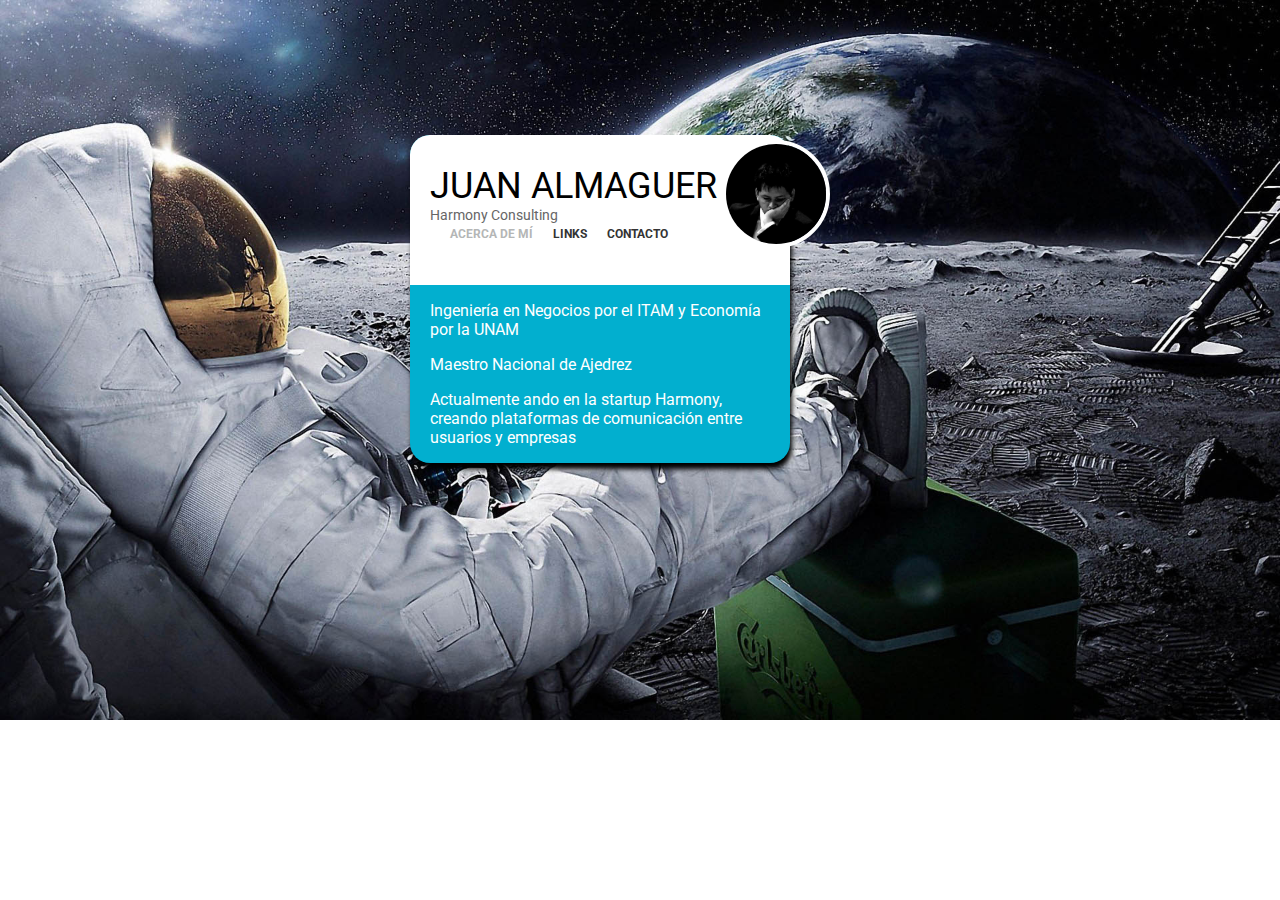
<file: index.html>
<!DOCTYPE html>

<html>
	<head>
		<title> Perfil - Juan Almaguer </title>
		<meta charset ="utf-8">
		<link href='http://fonts.googleapis.com/css?family=Roboto:400,100,500,700,900' rel='stylesheet' type='text/css'>
		<link rel="stylesheet" href="css/style.css">
	</head>
	<body>
		<div id="miperfil">
			<header>
				<section class="resumen">
					<h1> JUAN ALMAGUER </h1>
					<p> Harmony Consulting </p>
					<div class="avatarjm">
						<img src="img/jmchess.jpg" alt="Mi foto">
					</div>
				<section>

				<nav>
					<ul>
<!-- <a> es link-->		<li class="activo">
							<a href="index.html">Acerca de Mí</a>
						</li> 
						<li>
							<a href="redes.html">Links</a>
						</li>
						<li>
							<a href="contacto.html">Contacto</a>
						</li>
					</ul>

				</nav>
			
			</header>
			<main>
				<section class="bio">
					<p> Ingeniería en Negocios por el ITAM y Economía por la UNAM
					<p>
					<p> Maestro Nacional de Ajedrez 

					</p>

					<p> Actualmente ando en la startup Harmony, creando plataformas de comunicación entre usuarios y empresas </p>
					
				</section>
			</main>
			

	
		</div>
		


	</body>
</html>
</file>
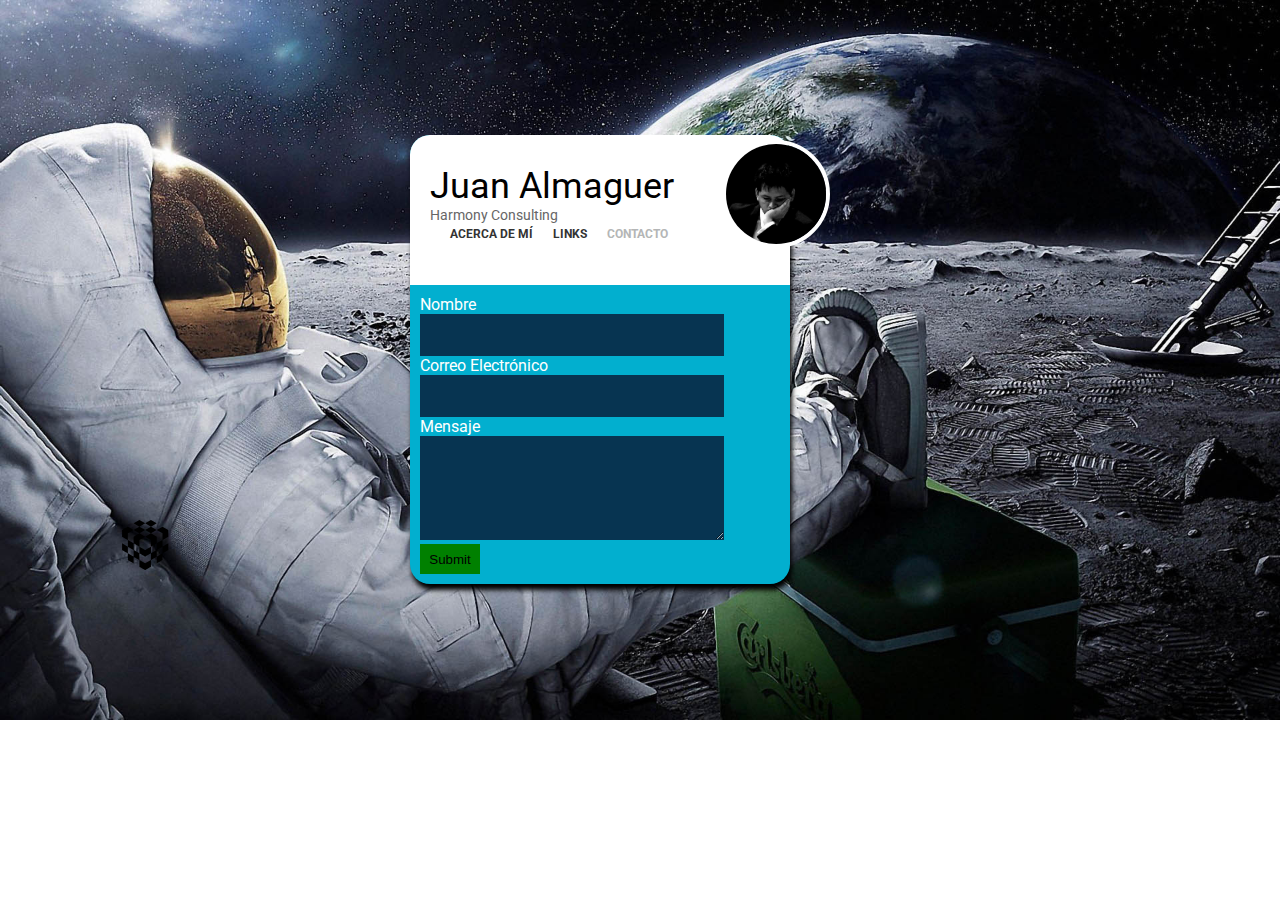
<file: contacto.html>
<!DOCTYPE html>

<html>
	<head>
		<title>  Redes Sociales - Juan Almaguer </title>
		<meta charset ="utf-8">
		<link href='http://fonts.googleapis.com/css?family=Roboto:400,100,500,700,900' rel='stylesheet' type='text/css'>
		<link rel="stylesheet" href="css/style.css">
		<link rel="stylesheet" href="css/contacto_style.css">
	</head>
	<body>
		<div class="cubochess">
			<img src="img/chesscube.svg">
		</div>
		<div id="miperfil">
			<header>
				<section class="resumen">
					<h1> Juan Almaguer </h1>
					<p> Harmony Consulting </p>
					<div class="avatarjm">
						<img src="img/jmchess.jpg" alt="Mi foto">
					</div>
				<section>
				<nav>
					<ul>
<!-- <a> es link-->		<li>
							<a href="index.html">Acerca de Mí</a>
						</li> 
						<li>
							<a href="redes.html">Links</a>
						</li>
						<li class="activo">
							<a href="contacto.html">Contacto</a>
						</li>
					</ul>
				</nav>
			</header>
			<main>
					<form class= "contenedor">
						<label> Nombre </label>
						<br>
						<input type="text">
						
						<br>
						<label> Correo Electrónico </label>
						<br>
						<input type="text">
						<br>	
						<label> Mensaje </label>
						<br>
						<textarea> </textarea>
						<br> 
						<input class="botonEnviar" type="Submit">
						
					</form>
			</main>
		</div>	
	</body>
</html>
</file>
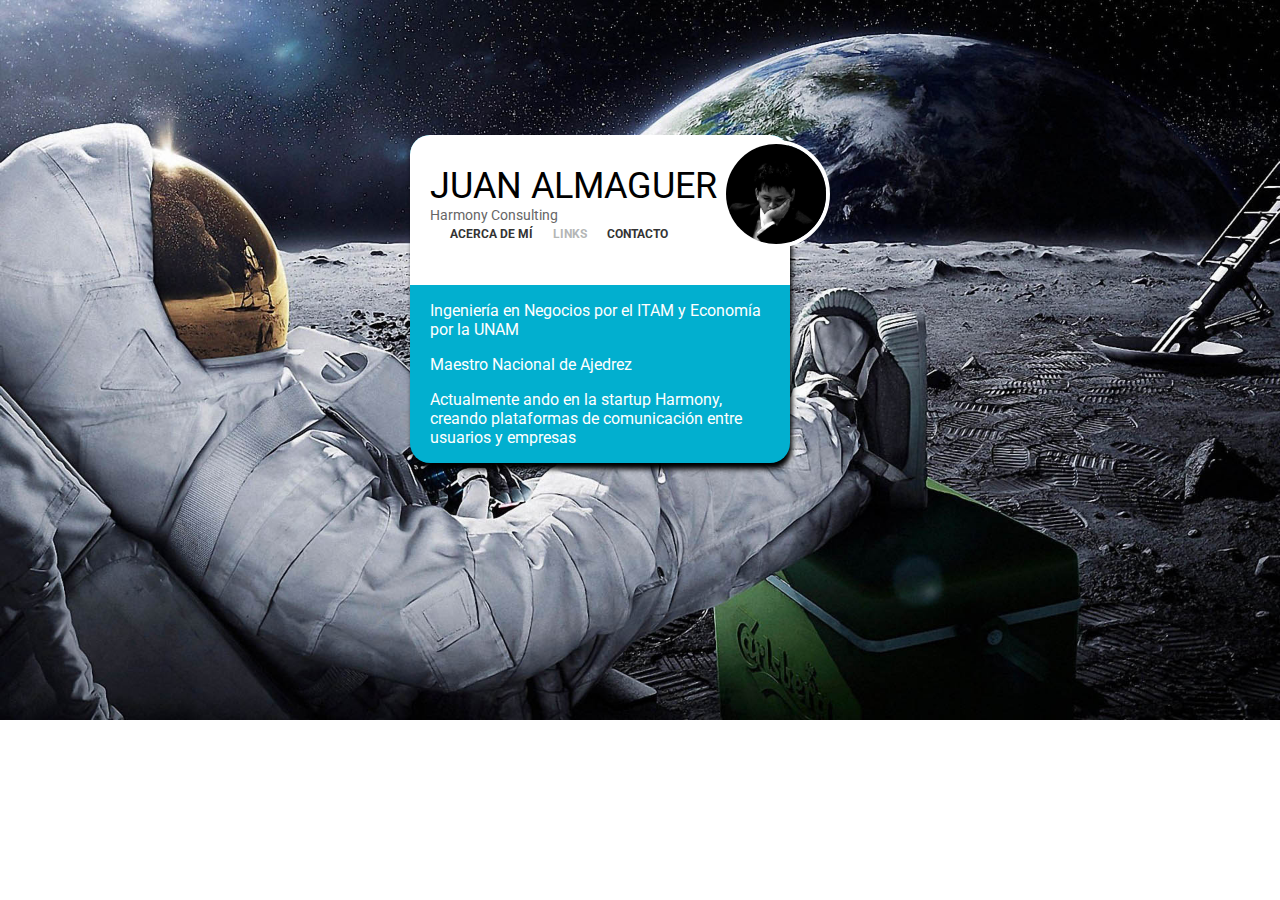
<file: links.html>
<!DOCTYPE html>

<html>
	<head>
		<title> Perfil </title>
		<meta charset ="utf-8">
		<link href='http://fonts.googleapis.com/css?family=Roboto:400,100,500,700,900' rel='stylesheet' type='text/css'>
		<link rel="stylesheet" href="css/style.css">
	</head>
	<body>
		<div id="miperfil">
			<header>
				<section class="resumen">
					<h1> JUAN ALMAGUER </h1>
					<p> Harmony Consulting </p>
					<div class="avatarjm">
						<img src="img/jmchess.jpg" alt="Mi foto">
					</div>
				<section>

				<nav>
					<ul>
<!-- <a> es link-->		<li>
							<a href="index.html">Acerca de Mí</a>
						</li> 
						<li class="activo">
							<a href="links.html">Links</a>
						</li>
						<li>
							<a href="contacto.html">Contacto</a>
						</li>
					</ul>

				</nav>
			
			</header>
			<main>
				<section class="bio">
					<p> Ingeniería en Negocios por el ITAM y Economía por la UNAM
					<p>
					<p> Maestro Nacional de Ajedrez 

					</p>

					<p> Actualmente ando en la startup Harmony, creando plataformas de comunicación entre usuarios y empresas </p>
					
				</section>
			</main>
			

	
		</div>
		


	</body>
</html>
</file>
<file: css/style.css>
body{
	background-image: url('../img/bck2.jpg');
	background-repeat: no-repeat;
	background-size: cover;
	font-family: 'Roboto', sans-serif;
}

#miperfil {
	background-color: #02AFCF;
	width: 380px;
	position: absolute;
	left: 50%; /*Con esto lo mueves a la mitad y luego ya lo jalas */
	top: 15%;
	margin-left: -230px;
	border-radius: 20px;
	box-shadow: 2px 6px 5px black;
}

#miperfil header{
	background-color: white;
	border-radius: 20px 20px 0 0;
	height: 150px;
}

#miperfil header .resumen{
	padding: 30px 20px 30px 20px;
	position: relative;
}

#miperfil header .resumen .avatarjm{
	position: absolute;
	width: 100px;
	height: 100px;
	right: -40px;
	top: 5px;
	border: 4px solid;
	border-color: white;
	border-radius: 60px;
	overflow: hidden;
}

#miperfil header .resumen .avatarjm img{
	width: 100%;
	height: auto;
}

#miperfil header .resumen h1 {
	margin: 0;
	font-size: 36px;
	font-weight: 400;
}

#miperfil header .resumen p{
	margin: 0px;
	font-size: 14px;
	font-weight: normal;
	color: #666666;
}

#miperfil header nav ul {
	list-style: none;
	margin: 0px;
	padding: 0px;
	overflow: hidden;
}

#miperfil header nav ul li{
	float: left;
	margin: 0 0 20px 20px;
	}

#miperfil header nav ul li a{
	text-transform: uppercase;
	text-decoration: none;
	font-size: 12px;
	font-weight: bold;
	color: #333333;	
	transition: color .3s ease; 
}

#miperfil header nav ul li a:hover{
	color: blue;
}

#miperfil header nav ul li.activo a {
	color: #b4b6b6
}

main .bio{
	padding-left: 20px;
	padding-right: 20px;
}

main .bio p{
	color: white;
}

main .imagli img{
	margin-left: 15px;
	width: 30px;
	height: 52px;
}
body .cubochess img{
	width: 50px;
	height: 50px;
	position: absolute;
	left: 120px;
	bottom: 330px;
}
</file>
<file: css/contacto_style.css>
main .contenedor {
	padding: 10px;
	color: white;
}

main .contenedor input{
	background-color: #073451;
	border: none;
	width: 300px;
	height: 40px;	
}



main .contenedor .botonEnviar{
	background-color: green;
	width: 60px;
	height: 30px;
}

main .contenedor textarea{
	background-color: #073451;
	border: none;	
	width: 300px;
	height: 100px;
}
</file>
